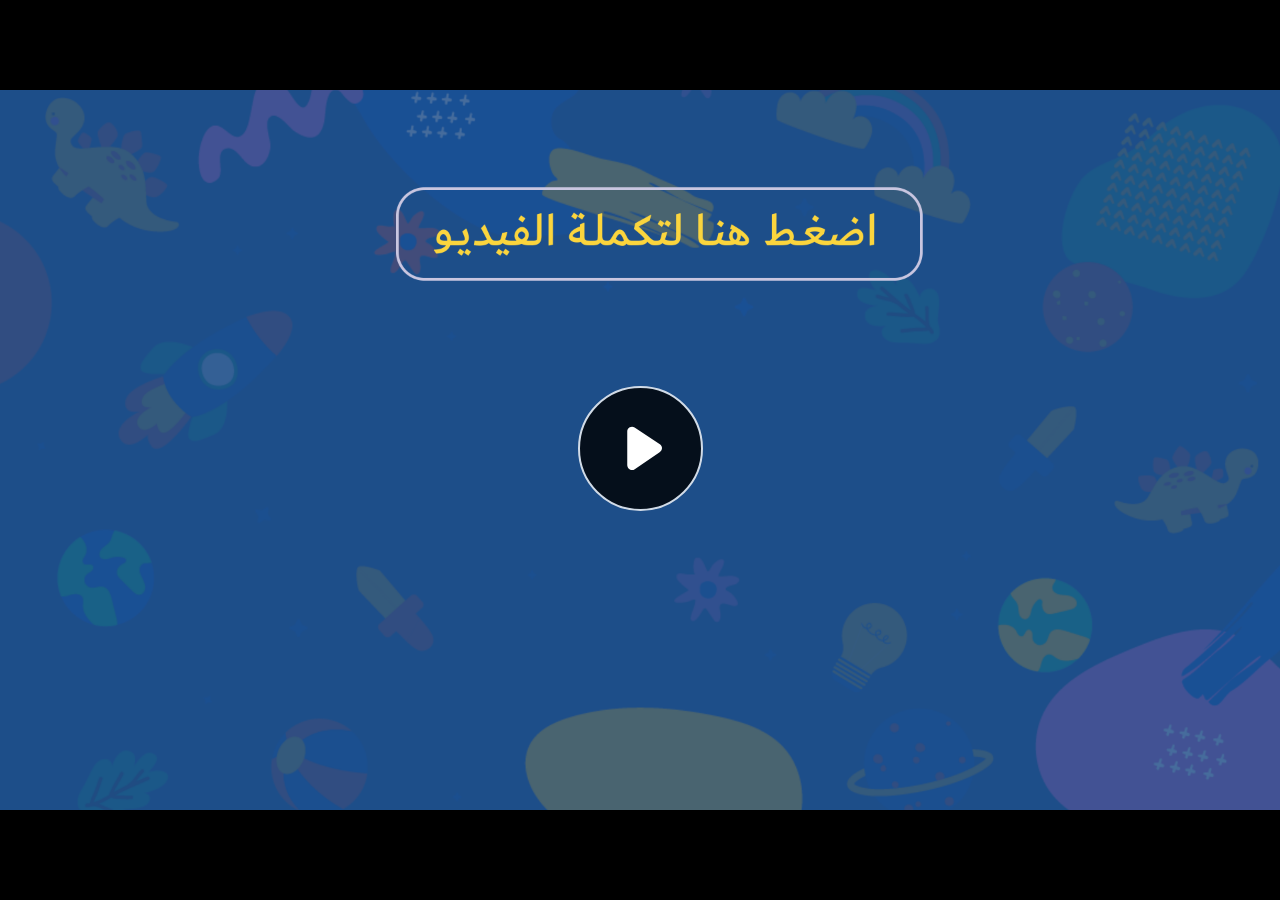
<file: index.html>
﻿<!doctype html>
<html lang="en-US">
<head>
  <meta charset="utf-8">
  <!-- Created using Storyline 360 - http://www.articulate.com  -->
  <!-- version: 3.71.29339.0 -->
  <title>EG.G5.ESCI.SEM2.UC.T1.S1.4</title>
  <meta http-equiv="x-ua-compatible" content="IE=edge"/>
  <meta name="viewport" content="width=device-width,initial-scale=1,user-scalable=no,shrink-to-fit=no,minimal-ui"/>
  <meta name="apple-mobile-web-app-capable" content="yes"/>
  <style>
    html, body { height: 100%; padding: 0; margin: 0 }
    #app { height: 100%; width: 100%; }
  </style>

  <script>
    window.DS = {};
    window.globals = {
      DATA_PATH_BASE: '',
      HAS_FRAME: true,
      HAS_SLIDE: true,

      lmsPresent: false,
      tinCanPresent: false,
      cmi5Present: false,
      aoSupport: false,
      scale: 'noscale',
      captureRc: false,
      browserSize: 'optimal',
      bgColor: '#282828',
      features: 'AccessibleVideo,ConnectionMessages,FullScreenToggle,InsertSvgPicture,LayerPresentAsDialog,MultipleQuizTracking,UpdatedScrollingPanels,UpdatedThemeEditor',
      themeName: 'unified',
      preloaderColor: '#FFFFFF',
      suppressAnalytics: false,
      productChannel: 'stable',
      publishSource: 'storyline',
      aid: 'aid|dd341018-a8d3-41b5-95f5-fb131f3e5e10',
      cid: '9e67191e-f0a6-40f3-97af-119431e3c19a',
      playerVersion: '3.71.29339.0',
      publishTimestamp: '2023-02-23T16:05:40.0040489Z',
      maxIosVideoElements: 10,
      connectionSettings: { message: 'You%20are%20offline.%20Trying%20to%20reconnect...', useDarkTheme: false },

      
      parseParams: function(qs) {
        if (window.globals.parsedParams != null) {
          return window.globals.parsedParams;
        }
        qs = (qs || window.location.search.substr(1)).split('+').join(' ');
        var params = {},
            tokens,
            re = /[?&]?([^=]+)=([^&]*)/g;

        while (tokens = re.exec(qs)) {
          params[decodeURIComponent(tokens[1]).trim()] =
            decodeURIComponent(tokens[2]).trim();
        }
        window.globals.parsedParams = params;
        return params;
      }

    };
  </script>
  <script>
    var isIe11 = ('ActiveXObject' in window || window.MSBlobBuilder != null)
      && window.msCrypto != null && !window.ActiveXObject;
    if (isIe11) {
      window.globals.unsupportedBrowser = true;
      document.write(atob('[base64]'));
    }
  </script>
  
  <script>window.THREE = { };</script>
  
</head>
<body style="background: #282828" class="cs-HTML theme-unified">
  <!-- 360 -->
  <script>!function(e){var i=/iPhone/i,o=/iPod/i,n=/iPad/i,t=/(?=.*\bAndroid\b)(?=.*\bMobile\b)/i,d=/Android/i,s=/(?=.*\bAndroid\b)(?=.*\bSD4930UR\b)/i,b=/(?=.*\bAndroid\b)(?=.*\b(?:KFOT|KFTT|KFJWI|KFJWA|KFSOWI|KFTHWI|KFTHWA|KFAPWI|KFAPWA|KFARWI|KFASWI|KFSAWI|KFSAWA)\b)/i,r=/IEMobile/i,h=/(?=.*\bWindows\b)(?=.*\bARM\b)/i,a=/BlackBerry/i,l=/BB10/i,p=/Opera Mini/i,f=/(CriOS|Chrome)(?=.*\bMobile\b)/i,u=/(?=.*\bFirefox\b)(?=.*\bMobile\b)/i,c=new RegExp("(?:Nexus 7|BNTV250|Kindle Fire|Silk|GT-P1000)","i"),w=function(e,i){return e.test(i)},A=function(e){var A=e||navigator.userAgent,v=A.split("[FBAN");if(void 0!==v[1]&&(A=v[0]),this.apple={phone:w(i,A),ipod:w(o,A),tablet:!w(i,A)&&w(n,A),device:w(i,A)||w(o,A)||w(n,A)},this.amazon={phone:w(s,A),tablet:!w(s,A)&&w(b,A),device:w(s,A)||w(b,A)},this.android={phone:w(s,A)||w(t,A),tablet:!w(s,A)&&!w(t,A)&&(w(b,A)||w(d,A)),device:w(s,A)||w(b,A)||w(t,A)||w(d,A)},this.windows={phone:w(r,A),tablet:w(h,A),device:w(r,A)||w(h,A)},this.other={blackberry:w(a,A),blackberry10:w(l,A),opera:w(p,A),firefox:w(u,A),chrome:w(f,A),device:w(a,A)||w(l,A)||w(p,A)||w(u,A)||w(f,A)},this.seven_inch=w(c,A),this.any=this.apple.device||this.android.device||this.windows.device||this.other.device||this.seven_inch,this.phone=this.apple.phone||this.android.phone||this.windows.phone,this.tablet=this.apple.tablet||this.android.tablet||this.windows.tablet,"undefined"==typeof window)return this},v=function(){var e=new A;return e.Class=A,e};"undefined"!=typeof module&&module.exports&&"undefined"==typeof window?module.exports=A:"undefined"!=typeof module&&module.exports&&"undefined"!=typeof window?module.exports=v():"function"==typeof define&&define.amd?define("isMobile",[],e.isMobile=v()):e.isMobile=v()}(this);
    window.isMobile.apple.tablet = window.isMobile.apple.tablet ||
      (navigator.platform === 'MacIntel' && navigator.maxTouchPoints > 1);
    window.isMobile.apple.device = window.isMobile.apple.device || window.isMobile.apple.tablet;
    window.isMobile.tablet = window.isMobile.tablet || window.isMobile.apple.tablet;
    window.isMobile.any = window.isMobile.any || window.isMobile.apple.tablet;
  </script>

  <div id="focus-sink" tabindex="-1"></div>

  <div id="preso"></div>
  <script>
    (function() {

      var classTypes = [ 'desktop', 'mobile', 'phone', 'tablet' ];

      var addDeviceClasses = function(prefix, testObj) {
        var curr, i;
        for (i = 0; i < classTypes.length; i++) {
          curr = classTypes[i];
          if (testObj[curr]) {
            document.body.classList.add(prefix + curr);
          }
        }
      };

      var params = window.globals.parseParams(),
          isDevicePreview = params.devicepreview === '1',
          isPhoneOverride = params.deviceType === 'phone' || (isDevicePreview && params.phone == '1'),
          isTabletOverride = (params.deviceType === 'tablet' || isDevicePreview) && !isPhoneOverride,
          isMobileOverride = isPhoneOverride || isTabletOverride;

      var deviceView = {
        desktop: !window.isMobile.any && !isMobileOverride,
        mobile: window.isMobile.any || isMobileOverride,
        phone: isPhoneOverride || (window.isMobile.phone && !isTabletOverride),
        tablet: isTabletOverride || window.isMobile.tablet
      };

      window.globals.deviceView = deviceView;
      window.isMobile.desktop = !window.isMobile.any;
      window.isMobile.mobile = window.isMobile.any;

      addDeviceClasses('view-', deviceView);

    })();
  </script>
  
  <script src='story_content/user.js' type=text/javascript></script>
  <div class="slide-loader"></div>

  <script>
    var doc = document, loader = doc.body.querySelector('.slide-loader'); [ 1, 2, 3 ].forEach(function(n) { var d = doc.createElement('div'); d.style.backgroundColor = window.globals.preloaderColor; d.classList.add('mobile-loader-dot'); d.classList.add('dot' + n); loader.appendChild(d); });
  </script>

  <div class="mobile-load-title-overlay" style="display: none">
    <div class="mobile-load-title">EG.G5.ESCI.SEM2.UC.T1.S1.4</div>
  </div>

  <div class="mobile-chrome-warning"></div>

  
<style>
  .warn-connection-dialog {
    display: none;
    background: transparent;
    pointer-events: none;
    position: fixed;
    left: 0;
    top: 0;
    width: 100%;
    height: 100%;
    z-index: 999;
  }

  .warn-connection-content {
    border-radius: 4px;
    background: white;
    border: 1px solid #E7E7E7;
    color: #333333;
    box-shadow: 0 2px 4px rgba(0, 0, 0, 0.25);
    transition: all 150ms ease-out;
    position: absolute;
    white-space: nowrap;
  }

  .view-phone.is-landscape .warn-connection-content {
    left: 23px;
    bottom: 23px;
  }

  .view-tablet.is-landscape .warn-connection-content {
    left: 50%;
    top: 20px;
    transform: translateX(-50%);
  }

  .is-portrait .warn-connection-content {
    transform: translate(-50%, calc(-100% - 15px));
  }

  .warn-connection-content p {
    display: inline-block;
    margin: 0 8px 0 0;
    line-height: 33px;
    font-size: 11px;
  }

  .warn-connection-content svg {
    position: relative;
    vertical-align: middle;
    margin: 0 2px 2px 8px;
  }

  .view-desktop .warn-connection-content {
    left: 1.5em;
    bottom: 1.5em;
  }

  .view-desktop .warn-connection-content p {
    font-size: 1.1em;
  }

  .is-offline .warn-connection-dialog {
    display: block;
  }

  .is-offline .cs-panel * {
    pointer-events: none !important;
  }

  .is-offline .cs-panel {
    pointer-events: all !important;
  }

  .is-offline #nav-controls * {
    pointer-events: none !important;
  }

  .is-offline #nav-controls {
    pointer-events: all !important;
  }
</style>

<div class="warn-connection-dialog">
  <div class="warn-connection-content">
    <svg width="17" height="15" viewBox="0 0 17 15" xmlns="http://www.w3.org/2000/svg">
      <path fill="#8F0000" stroke="white" d="M16.07,12.98 L15.88,12.23 L9.51,1.21 C8.97,0.26,7.6,0.26,7.06,1.21 L0.69,12.23 C0.15,13.16,0.81,14.36,1.91,14.36 H14.65 C15.47,14.36,16.05,13.7,16.07,12.98 Z"/>
      <path fill="white" stroke="white" d="M8.58,5.5 C8.35,5.28,8.5,5.35,8.21,5.32 C8.09,5.35,7.97,5.49,7.96,5.67 C7.97,5.79,7.98,5.92,7.98,6.04 L7.98,6.04 C7.99,6.17,8,6.31,8.01,6.43 L8.01,6.44 C8.03,6.92,8.06,7.41,8.09,7.9 L8.09,7.9 C8.12,8.39,8.14,8.88,8.17,9.37 C8.17,9.39,8.18,9.42,8.2,9.44 C8.23,9.46,8.25,9.47,8.28,9.47 C8.31,9.47,8.34,9.46,8.35,9.44 C8.37,9.43,8.38,9.4,8.39,9.35 L8.39,9.34 C8.39,9.24,8.4,9.15,8.4,9.05 L8.4,9.05 C8.41,8.96,8.41,8.86,8.42,8.75 C8.43,8.44,8.45,8.12,8.47,7.81 L8.47,7.81 C8.49,7.49,8.51,7.18,8.53,6.87 C8.55,6.46,8.56,6.05,8.59,5.64 L8.6,5.62 C8.6,5.57,8.59,5.53,8.58,5.5 L8.21,5.32 Z"/>
      <circle fill="white" stroke="white" cx="8.3" cy="11.35" r="0.3"/>
    </svg>
    <p>You are offline. Trying to reconnect...</p>
  </div>
</div>

<script>
  (function() {
    window.DS.connection = {
      warningShown: false,
      assets: {},
      loadingAssetGroup: false,
      retryDelay: 500
    };

    // @TODO this is POC code and can be cleaned up a bit more if we move forward
    // with the feature



    // The `window.globals.features` variable must be set in `webpack.dev.config` when testing locally - it is not enough
    // to have it in the data - but it must be set there as well.
    var useConnectionMessages = window.AbortController != null &&
      window.location.protocol != 'file:' &&
      window.globals.features.indexOf('ConnectionMessages') != -1;

    window.DS.connection.useConnectionMessages = useConnectionMessages

    var assetCount = 0;
    var checkLoadedId;
    var connectionSettings = window.globals.connectionSettings;

    if (useConnectionMessages && connectionSettings != null) {
      var contentEl = document.querySelector('.warn-connection-content');
      var messageEl = contentEl.querySelector('p')

      if (connectionSettings.useDarkTheme) {
        contentEl.style.borderColor = '#BABBBA';
        contentEl.style.backgroundColor = '#282828';
        contentEl.style.color = '#FFFFFF';
      }

      if (connectionSettings.message != null) {
        messageEl.textContent = window.decodeURIComponent(connectionSettings.message);
      }
    }

    function checkAssetsReady() {
      for (var i in DS.connection.assets) {
        if (!DS.connection.assets[i].success) {
          return false;
        }
      }
      return true;
    }

    function stopAssetGroup() {
      if (!useConnectionMessages) { return; }

      assetCount = 0;

      DS.connection.oldAssetGroup = DS.connection.assets;
      DS.connection.assets = {};
      DS.connection.loadingAssetGroup = false;
      clearInterval(checkLoadedId);
    }

    function startAssetGroup() {
      if (!useConnectionMessages) { return; }
      var ticks = 0;
      clearInterval(checkLoadedId);
      checkLoadedId = setInterval(function() {
        var loaded = 0;
        if (assetCount === 0 && loaded === 0) {
          clearInterval(checkLoadedId);
          return;
        }

        for (var i in DS.connection.assets) {
          if (DS.connection.assets[i].success) {
            loaded++;
          }
        }

        if (assetCount === loaded && checkAssetsReady()) {
          for (var i in DS.connection.assets) {
            if (DS.connection.assets[i].action) {
              DS.connection.assets[i].action();
            }
          }
          hideWarning();
          stopAssetGroup();
        }
      }, 100)
    }

    function requiredAsset(url, action, retry, type) {
      if (!useConnectionMessages) { return; }
      if (DS.connection.assets[url]) { return; }

      DS.connection.assets[url] = {
        success: false, action: action, retry: retry, type: type
      };
      assetCount = Object.keys(DS.connection.assets).length;
      if (!DS.connection.loadingAssetGroup) {
        startAssetGroup();
      }
      DS.connection.loadingAssetGroup = true;
    }

    function assetLoaded(url) {
      if (!useConnectionMessages) { return; }
      if (DS.connection.assets[url]) {
        DS.connection.assets[url].success = true;
      }
    }

    function assetFailed(url) {
      if (!useConnectionMessages) { return; }
      if (!DS.connection.assets[url]) {
        if (/\.js$/.test(url)) {
          setTimeout(function() {
            if (DS.connection.lastSlideLoaded != null) {
              DS.connection.lastSlideLoaded();
            }
          }, DS.connection.retryDelay);
        }
        return;
      }
      if (!DS.connection.warningShown) { showWarning(); }
      if (DS.connection.assets[url].retry) {
        setTimeout(function() {
          if (!DS.connection.assets[url].success) {
            DS.connection.assets[url].retry()
          }
        }, DS.connection.retryDelay);
      }
    }

    function hideWarning() {
      document.body.classList.remove('is-offline');
      DS.connection.warningShown = false;
    }
    DS.connection.hideWarning = hideWarning

    function showWarning(btn) {
      document.body.classList.add('is-offline')
      DS.connection.warningShown = true;
      updateWarningPosition();
    }

    function updateWarningPosition() {
      if (!DS.connection.warningShown) {
        return;
      }

      var isPortrait = document.body.classList.contains('is-portrait');
      var warningEl = document.querySelector('.warn-connection-content');

      if (isPortrait) {
        var slide = document.querySelector('.primary-slide');
        var slideRect = slide.getBoundingClientRect();

        warningEl.style.top = `${slideRect.top}px`
        warningEl.style.left = `${slideRect.left + slideRect.width / 2}px`
      } else {
        warningEl.style.top = null;
        warningEl.style.left = null;
      }

      window.requestAnimationFrame(updateWarningPosition);
    }

    // these will all be noops if the feature flag isn't set in
    // the data and `window.globals.features`
    DS.connection.requiredAsset = requiredAsset;
    DS.connection.assetLoaded = assetLoaded;
    DS.connection.assetFailed = assetFailed;
    DS.connection.stopAssetGroup = stopAssetGroup;
    DS.connection.startAssetGroup = startAssetGroup;
  })();
</script>


  <script>
    
    if (window.autoSpider && window.vInterfaceObject) {
      document.querySelector('.mobile-load-title-overlay').style.display = 'none';
    }
  </script>

  

  <link rel="stylesheet" href="html5/data/css/output.min.css" data-noprefix/>
</body>
<script src="html5/lib/scripts/bootstrapper.min.js"></script>
</html>
</file>
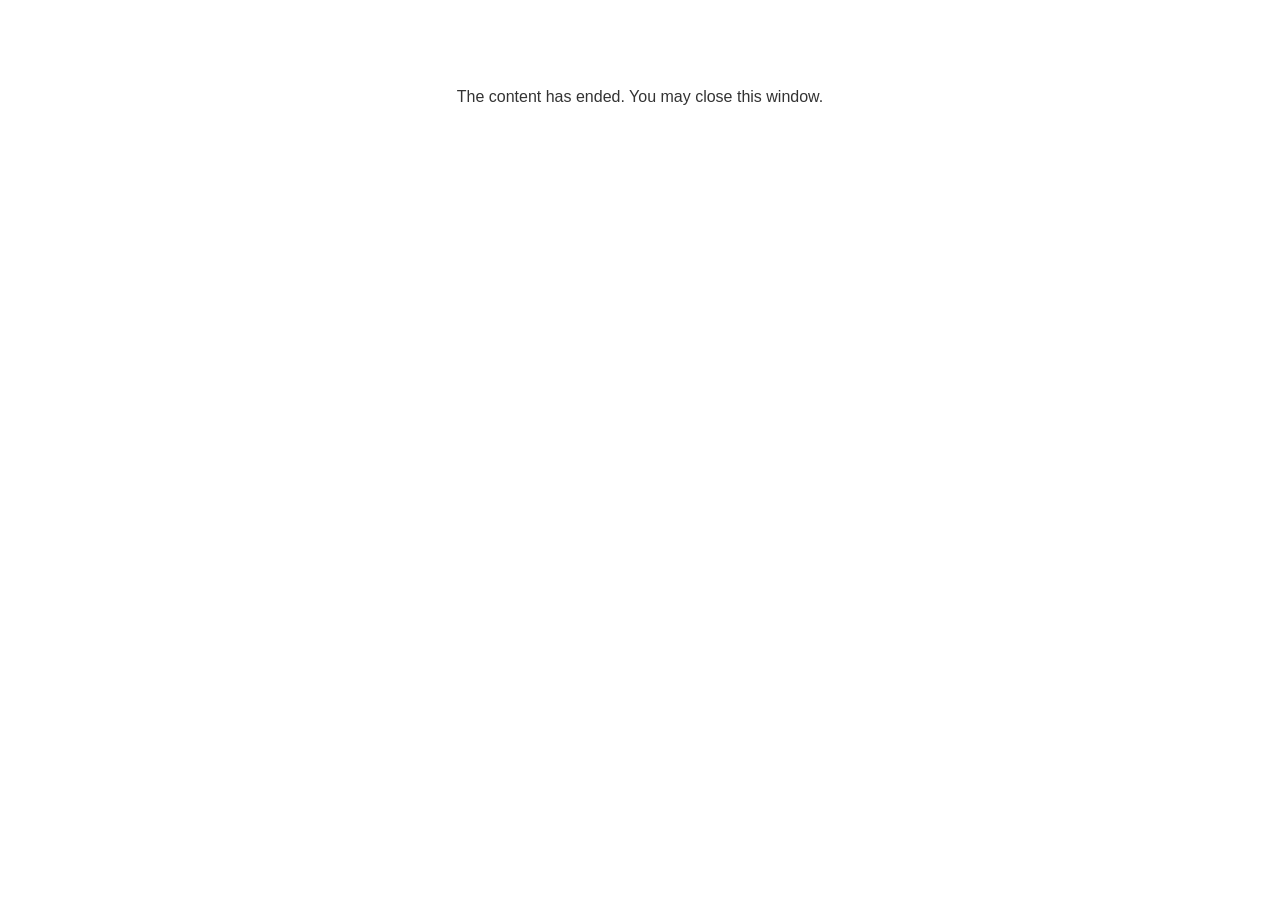
<file: lms/goodbye.html>
<!doctype html>
<html>
<body style="background-color: #ffffff;">

<p role="alert" style="color: #333333;font-family: Lato, articulate, tahoma, arial;font-size: medium;text-align: center;">
<br><br><br><br>
The content has ended. You may close this window.
</p>

</body>
</html>
</file>
<file: html5/data/css/output.min.css>
@font-face {
  font-family: 'LatoBold Charset1_ Bold1F575CE4';
  src: url('[data-uri]');
  font-style: normal;
  font-weight: normal;
}
@font-face {
  font-family: 'Lato Charset1_ 6nM6XfWvCAEB5BCD';
  src: url('[data-uri]');
  font-style: normal;
  font-weight: normal;
}
@font-face {
  font-family: 'Dubai Charset1_ 5yWuYVY098C8972';
  src: url('[data-uri]');
  font-style: normal;
  font-weight: normal;
}
@font-face {
  font-family: 'Dubai Medium Charset1_ EADF08F1';
  src: url('[data-uri]');
  font-style: normal;
  font-weight: normal;
}
@font-face {
  font-family: 'DubaiBold Charset1_Bold765F8DDF';
  src: url('[data-uri]');
  font-style: normal;
  font-weight: normal;
}
@font-face {
  font-family: 'Dubai Charset0_v8wz5Y8k741D6E07';
  src: url('[data-uri]');
  font-style: normal;
  font-weight: normal;
}
@font-face {
  font-family: 'Dubai Medium Charset0_v389EBE1D';
  src: url('[data-uri]');
  font-style: normal;
  font-weight: normal;
}
@font-face {
  font-family: 'DubaiBold Charset0_BoldD2773439';
  src: url('[data-uri]');
  font-style: normal;
  font-weight: normal;
}
.cs-HTML {
  background: rgba(40, 40, 40, 1);
}
.cs-npnxnanbnsnfns00000000001 .cs-infopanel  {
  box-shadow: 0 1px 0 rgba(0, 0, 0, 0);
  background: rgba(255, 255, 255, 1);
}
.cs-npnxnanbnsnfns00000000001 .cs-infopanel .cs-link {
  color: rgba(186, 187, 186, 1);
}
.cs-npnxnanbnsnfns00000000001 .cs-infopanel .cs-link:hover {
  color: rgba(255, 255, 255, 1);
}
.cs-npnxnanbnsnfns00000000001 .cs-infopanel .cs-name {
  color: rgba(68, 68, 68, 1);
}
.cs-npnxnanbnsnfns00000000001 .cs-infopanel .cs-title {
  color: rgba(153, 153, 153, 1);
}
.cs-npnxnanbnsnfns00000000001 .cs-infopanelpopup  {
  box-shadow: 0 1px 0 rgba(0, 0, 0, 0);
  background: rgba(0, 0, 0, 0);
}
.cs-npnxnanbnsnfns00000000001 .cs-infopanelpopup .cs-link {
  color: rgba(255, 0, 0, 1);
}
.cs-npnxnanbnsnfns00000000001 .cs-infopanelpopup .cs-link:hover {
  color: rgba(255, 255, 255, 1);
}
.cs-npnxnanbnsnfns00000000001 .cs-infopanelpopup .cs-name {
  color: rgba(255, 255, 255, 1);
}
.cs-npnxnanbnsnfns00000000001 .cs-infopanelpopup .cs-bio {
  color: rgba(186, 187, 186, 1);
}
.cs-npnxnanbnsnfns00000000001 .cs-timer  {
  color: rgba(186, 187, 186, 1);
}
.cs-npnxnanbnsnfns00000000001 .cs-duration stop:first-child {
  stop-color: rgba(60, 60, 60, 1);
}
.cs-npnxnanbnsnfns00000000001 .cs-duration stop:last-child {
  stop-color: rgba(60, 60, 60, 1);
}
.cs-npnxnanbnsnfns00000000001 .cs-elapsed stop:first-child {
  stop-color: rgba(254, 227, 71, 1);
}
.cs-npnxnanbnsnfns00000000001 .cs-elapsed stop:last-child {
  stop-color: rgba(254, 227, 71, 1);
}
.cs-npnxnanbnsnfns00000000001 .cs-timer .cs-pie .cs-innerstroke {
  stroke: rgba(199, 199, 199, 1);
}
.cs-npnxnanbnsnfns00000000001 .cs-timer .cs-pie .cs-innerborder {
  stroke: rgba(255, 255, 255, 1);
}
.cs-npnxnanbnsnfns00000000001 .cs-window  {
  box-shadow: 0 8px 5px rgba(0, 0, 0, 0.2);
  border-color: rgba(49, 99, 0, 0);
  background: rgba(33, 33, 33, 1);
  color: rgba(248, 248, 248, 1);
}
.cs-npnxnanbnsnfns00000000001 .cs-window .cs-diva {
  border-color: rgba(78, 78, 78, 1);
}
.cs-npnxnanbnsnfns00000000001 .cs-window .cs-divb {
  border-color: rgba(78, 78, 78, 0);
}
.cs-npnxnanbnsnfns00000000001 .cs-editor .cs-editor-slide {
  color: rgba(226, 226, 226, 1);
}
.cs-npnxnanbnsnfns00000000001 .cs-editor .cs-editor-html {
  color: rgba(186, 187, 186, 1);
}
.cs-npnxnanbnsnfns00000000001 .cs-editor .cs-editor-button {
  text-shadow: 0 1px 0 rgba(0, 0, 0, 0);
  color: rgba(255, 255, 255, 1);
  border-color: rgba(211, 211, 211, 1);
  background: rgba(34, 34, 34, 1);
}
.cs-npnxnanbnsnfns00000000001 .cs-editor .cs-editor-button:hover {
  background: rgba(68, 68, 68, 1);
}
.cs-npnxnanbnsnfns00000000001 .cs-editor .cs-editor-button:active {
  background: rgba(68, 68, 68, 1);
}
.cs-npnxnanbnsnfns00000000001 .cs-listitem  {
  color: rgba(186, 187, 186, 1);
  border-color: none;
  border: 1px solid transparent;
}
.cs-npnxnanbnsnfns00000000001 .cs-listitem:hover {
  background: rgba(255, 255, 255, 0.06);
  border-color: rgba(108, 108, 108, 1) !important;
  border-width: 1px;
  border-radius: 2px;
  border-style: solid;
  box-sizing: border-box;
}
.cs-npnxnanbnsnfns00000000001 .cs-listitem.hover {
  background: rgba(255, 255, 255, 0.06);
  border-color: rgba(108, 108, 108, 1) !important;
  border-width: 1px;
  border-radius: 2px;
  border-style: solid;
  box-sizing: border-box;
}
.cs-npnxnanbnsnfns00000000001 .cs-glossary  {
  color: rgba(186, 187, 186, 1);
}
.cs-npnxnanbnsnfns00000000001 .cs-glossary .cs-scrolling-panel {
  background: rgba(0, 0, 0, 0);
}
.cs-npnxnanbnsnfns00000000001 .cs-glossary .cs-term.cs-selected .cs-choice-list-trigger {
  color: rgba(255, 255, 255, 1);
  background: rgba(255, 255, 255, 1);
}
.cs-npnxnanbnsnfns00000000001 .cs-glossary .cs-term.cs-selected .cs-choice-list-trigger:focus {
  color: rgba(255, 255, 255, 1);
  background: rgba(255, 255, 255, 1);
}
.cs-npnxnanbnsnfns00000000001 .cs-glossary .cs-term:hover .cs-choice-list-trigger {
  background: rgba(186, 187, 186, 1);
}
.cs-npnxnanbnsnfns00000000001 .cs-glossary .cs-term.hover .cs-choice-list-trigger {
  background: rgba(186, 187, 186, 1);
}
.cs-npnxnanbnsnfns00000000001 .cs-glossary .cs-term .cs-choice-list-trigger:focus {
  background: rgba(186, 187, 186, 1);
}
.cs-npnxnanbnsnfns00000000001 .cs-glossary .cs-diva {
  border-color: rgba(0, 0, 0, 0);
}
.cs-npnxnanbnsnfns00000000001 .cs-glossary .cs-divb {
  border-color: rgba(0, 0, 0, 0);
}
.cs-npnxnanbnsnfns00000000001 .cs-glossary .cs-divc {
  border-color: rgba(0, 0, 0, 0);
}
.cs-npnxnanbnsnfns00000000001 .cs-glossary .cs-heading {
  color: rgba(248, 248, 248, 1);
  font-weight: 700;
}
.note-content p span {
  color: rgba(186, 187, 186, 1);
  line-height: 1.4em;
  font-size: 103.769%;
}
.cs-npnxnanbnsnfns00000000001 .cs-resource .cs-separator {
  border-color: rgba(0, 0, 0, 0);
}
.cs-npnxnanbnsnfns00000000001 .cs-outline  {
  color: rgba(45, 45, 45, 1);
}
.cs-npnxnanbnsnfns00000000001 .cs-outline .cs-diva {
  border-color: rgba(0, 0, 0, 0);
}
.cs-npnxnanbnsnfns00000000001 .cs-outline .cs-divb {
  border-color: rgba(0, 0, 0, 0);
}
.cs-npnxnanbnsnfns00000000001 .cs-outline .cs-divc {
  border-color: rgba(0, 0, 0, 0);
}
.cs-npnxnanbnsnfns00000000001 .cs-outline .cs-search-filter:hover {
  color: rgba(0, 0, 0, 0);
}
.cs-npnxnanbnsnfns00000000001 .cs-outline .cs-search-filter.hover {
  color: rgba(0, 0, 0, 0);
}
.cs-npnxnanbnsnfns00000000001 .cs-transcript  {
  color: rgba(255, 255, 255, 1);
}
.cs-npnxnanbnsnfns00000000001 .cs-transcript .cs-div {
  border-color: rgba(0, 0, 0, 0);
}
.cs-npnxnanbnsnfns00000000001 .cs-tabs:not(.topmenu-item) {
  color: rgba(248, 248, 248, 1);
}
.cs-npnxnanbnsnfns00000000001 .cs-tabs .cs-inner-button:not(.topmenu-item) {
  text-shadow: 0 1px 0 rgba(0, 0, 0, 0);
}
.cs-npnxnanbnsnfns00000000001 .cs-tabs:hover:not(.topmenu-item) {
  color: rgba(248, 248, 248, 1);
}
.cs-npnxnanbnsnfns00000000001 .cs-tabs.cs-selected {
  background: rgba(0, 0, 0, 0);
  color: rgba(248, 248, 248, 1);
}
.cs-npnxnanbnsnfns00000000001 .cs-seekcontrol  {
  background: rgba(0, 0, 0, 0);
  border-color: rgba(0, 0, 0, 0);
}
.cs-npnxnanbnsnfns00000000001 .cs-seekcontrol .cs-button:hover .cs-icon {
  fill: rgba(255, 255, 255, 1);
}
.cs-npnxnanbnsnfns00000000001 .cs-seekcontrol .cs-button.hover .cs-icon {
  fill: rgba(255, 255, 255, 1);
}
.cs-npnxnanbnsnfns00000000001 .cs-seekcontrol .cs-button .cs-icon-shadow {
  fill: rgba(0, 0, 0, 0);
}
.cs-npnxnanbnsnfns00000000001 .cs-seekcontrol .cs-button .cs-icon {
  fill: rgba(180, 180, 180, 1);
}
.cs-npnxnanbnsnfns00000000001 .cs-seekcontrol .cs-seek .cs-fill {
  background: rgba(255, 255, 255, 0.6);
}
.cs-npnxnanbnsnfns00000000001 .cs-seekcontrol .cs-seek {
  background: rgba(108, 108, 108, 1);
  border-color: rgba(0, 0, 0, 0);
}
.cs-npnxnanbnsnfns00000000001 .cs-searchinput .cs-input {
  color: rgba(186, 187, 186, 1);
  border-color: rgba(0, 0, 0, 0);
  background: rgba(255, 255, 255, 0.06);
}
.cs-npnxnanbnsnfns00000000001 .cs-searchinput .cs-input:focus {
  color: rgba(248, 248, 248, 1);
  background: rgba(41, 41, 41, 1);
}
.cs-npnxnanbnsnfns00000000001 .cs-searchinput .cs-input:hover {
  box-shadow: inset 0 0 1px 0 rgba(69, 126, 19, 0);
}
.cs-npnxnanbnsnfns00000000001 .cs-searchinput .cs-input.hover {
  box-shadow: inset 0 0 1px 0 rgba(69, 126, 19, 0);
}
.cs-npnxnanbnsnfns00000000001 .cs-searchinput .cs-button .cs-icon {
  fill: rgba(186, 187, 186, 1);
}
.cs-npnxnanbnsnfns00000000001 .cs-searchinput .cs-button:hover {
  fill: rgba(63, 133, 0, 1);
}
.cs-npnxnanbnsnfns00000000001 .cs-searchinput .cs-button.hover {
  fill: rgba(63, 133, 0, 1);
}
.cs-npnxnanbnsnfns00000000001 .cs-menu  {
  box-shadow: 0 1px 0 rgba(0, 0, 0, 0);
  background: rgba(33, 33, 33, 1);
}
.cs-npnxnanbnsnfns00000000001 .cs-topmenu-item.active .cs-tab {
  background: rgba(33, 33, 33, 1);
}
.cs-npnxnanbnsnfns00000000001 .cs-logo  {
  box-shadow: 0 1px 0 rgba(37, 75, 0, 1);
  background: rgba(255, 255, 255, 0);
}
.cs-npnxnanbnsnfns00000000001 .cs-checkbox  {
  color: rgba(255, 255, 255, 1);
}
.cs-npnxnanbnsnfns00000000001 .cs-checkbox:hover {
  border-color: rgba(175, 221, 130, 1);
}
.cs-npnxnanbnsnfns00000000001 .cs-checkbox.hover {
  border-color: rgba(175, 221, 130, 1);
}
.cs-npnxnanbnsnfns00000000001 .cs-checkbox .cs-box {
  color: rgba(255, 255, 255, 1);
  border-color: rgba(42, 83, 0, 1);
}
.cs-npnxnanbnsnfns00000000001 .cs-checkbox .cs-box:checked::after {
  color: rgba(43, 196, 0, 1);
}
.cs-npnxnanbnsnfns00000000001 .cs-button  {
  text-shadow: 0 1px 0 rgba(0, 0, 0, 0);
  color: rgba(186, 187, 186, 1);
  border-color: rgba(0, 0, 0, 0);
  background: rgba(0, 0, 0, 0);
  box-shadow: 0 1px 0 rgba(0, 0, 0, 0);
}
.cs-npnxnanbnsnfns00000000001 .cs-button .cs-icon {
  fill: rgba(186, 187, 186, 1);
}
.cs-npnxnanbnsnfns00000000001 .cs-button .cs-icon-shadow {
  fill: rgba(0, 0, 0, 0);
}
.cs-npnxnanbnsnfns00000000001 .cs-button:hover {
  background: rgba(248, 248, 248, 1);
}
.cs-npnxnanbnsnfns00000000001 .cs-button.hover {
  background: rgba(248, 248, 248, 1);
}
.cs-npnxnanbnsnfns00000000001 .cs-button:active {
  background: rgba(0, 0, 0, 0);
}
.cs-npnxnanbnsnfns00000000001 .cs-button.cs-disabled:hover {
  background: rgba(0, 0, 0, 0);
}
.cs-npnxnanbnsnfns00000000001 .cs-button.cs-disabled.hover {
  background: rgba(0, 0, 0, 0);
}
.cs-npnxnanbnsnfns00000000001 .cs-button.cs-disabled:active {
  background: rgba(0, 0, 0, 0);
}
.cs-npnxnanbnsnfns00000000001 .cs-button.cs-volume:hover {
  background: rgba(0, 0, 0, 0);
}
.cs-npnxnanbnsnfns00000000001 .cs-button.cs-volume.hover {
  background: rgba(0, 0, 0, 0);
}
.cs-npnxnanbnsnfns00000000001 .cs-button.cs-volume:active {
  background: rgba(0, 0, 0, 0);
}
.cs-npnxnanbnsnfns00000000001.cs-base  {
  color: rgba(186, 187, 186, 1);
  border-color: rgba(40, 40, 40, 1);
  background: rgba(40, 40, 40, 1);
}
.cs-npnxnanbnsnfns00000000001.cs-base .cs-separator .cs-diva {
  background: rgba(69, 69, 69, 1);
}
.cs-npnxnanbnsnfns00000000001.cs-base .cs-separator .cs-divb {
  background: rgba(0, 0, 0, 0);
}
.cs-npnxnanbnsnfns00000000001.cs-base .cs-topmenu-item.active .cs-tab {
  border-color: rgba(69, 69, 69, 1);
}
.cs-npnxnanbnsnfns00000000001.cs-base .cs-topmenu-item.active .cs-panel {
  border-color: rgba(69, 69, 69, 1);
}
.cs-npnxnanbnsnfns00000000001.cs-base .cs-left {
  background: rgba(33, 33, 33, 1);
}
.cs-npnxnanbnsnfns00000000001.cs-base .cs-area-primary .cs-slide-container {
  background: rgba(40, 40, 40, 1);
}
.cs-npnxnanbnsnfns00000000001.cs-base.cs-custom-theme .cs-brandhighlight-bg {
  background: rgba(79, 189, 244, 1) !important;
}
.cs-npnxnanbnsnfns00000000001.cs-base.cs-custom-theme .cs-brandhighlight-secondary-bg {
  background: rgba(255, 255, 255, 1) !important;
}
.cs-npnxnanbnsnfns00000000001.cs-base.cs-custom-theme .cs-brandhighlight-border {
  border-color: rgba(79, 189, 244, 1) !important;
}
.cs-npnxnanbnsnfns00000000001.cs-base.cs-custom-theme .cs-brandhighlight-text {
  color: rgba(79, 189, 244, 1) !important;
}
.cs-npnxnanbnsnfns00000000001.cs-base.cs-custom-theme .cs-brandhighlight-fill {
  fill: rgba(79, 189, 244, 1) !important;
}
.cs-npnxnanbnsnfns00000000001.cs-base.cs-custom-theme .cs-listitem.cs-selected {
  background-color: rgba(255, 255, 255, 0.06) !important;
}
.cs-npnxnanbnsnfns00000000001 .cs-volume::-moz-range-thumb {
  border-color: rgba(43, 85, 0, 1);
  box-shadow: inset 0 0 1px 0 rgba(43, 85, 0, 1);
  background: rgba(255, 255, 255, 1);
}
.cs-npnxnanbnsnfns00000000001 .cs-volume::-ms-thumb {
  border-color: rgba(43, 85, 0, 1);
  box-shadow: inset 0 0 1px 0 rgba(43, 85, 0, 1);
  background: rgba(255, 255, 255, 1);
}
.cs-npnxnanbnsnfns00000000001 .cs-volume::-webkit-slider-thumb {
  border-color: rgba(43, 85, 0, 1);
  box-shadow: inset 0 0 1px 0 rgba(43, 85, 0, 1);
  background: rgba(255, 255, 255, 1);
}
.cs-npnxnanbnsnfns00000000001 .cs-volume::-moz-range-track {
  border-color: rgba(66, 140, 1, 1);
  background: rgba(108, 108, 108, 1);
}
.cs-npnxnanbnsnfns00000000001 .cs-volume::-ms-track {
  border-color: rgba(66, 140, 1, 1);
  background: rgba(108, 108, 108, 1);
}
.cs-npnxnanbnsnfns00000000001 .cs-volume::-webkit-slider-runnable-track {
  border-color: rgba(66, 140, 1, 1);
  background: rgba(108, 108, 108, 1);
}
body.show-focus .tab-focus-box {
  box-shadow: 0 0 0 1px rgba(255, 255, 0, 1), 0 0 0 3px rgba(0, 32, 96, 1), 0 0 5px 5px rgba(255, 255, 0, 1);
  border-color: transparent;
  outline: 2px transparent solid;
}
.skipnav {
  box-shadow: 0 0 0 1px rgba(255, 255, 0, 1), 0 0 0 3px rgba(0, 32, 96, 1), 0 0 5px 5px rgba(255, 255, 0, 1);
  border-color: transparent;
  outline: 2px transparent solid;
}
.cs-npnxnanbnsnfns00000000001 .cs-listitem:hover {
  color: none;
}
.cs-npnxnanbnsnfns00000000001 .cs-listitem.hover {
  color: none;
}
.cs-npnxnanbnsnfns00000000001 .cs-listitem.cs-viewed {
  color: #BABBBA;
}
.cs-npnxnanbnsnfns00000000001 .cs-listitem {
  color: #BABBBA;
}
.cs-npnxnanbnsnfns00000000001 .cs-listitem:hover .cs-icon-carrot * {
  fill: none;
}
.cs-npnxnanbnsnfns00000000001 .cs-listitem.hover .cs-icon-carrot * {
  fill: none;
}
.cs-npnxnanbnsnfns00000000001 .cs-listitem .cs-icon-carrot {
  color: none;
  top: calc(3px);
}
.cs-npnxnanbnsnfns00000000001 .cs-listitem .cs-icon-carrot .cs-shadow {
  color: #F8F8F8;
}
.cs-npnxnanbnsnfns00000000001 .item-collapsible .is-scene {
  color: #F8F8F8 !important;
  font-weight: 700;
}
.cs-npnxnanbnsnfns00000000001 .is-scene .cs-icon-carrot * {
  color: #F8F8F8 !important;
  font-weight: 700;
}
.cs-npnxnanbnsnfns00000000001 .is-scene:not(.outline-links-collapse) > a {
  color: #F8F8F8;
}
.cs-npnxnanbnsnfns00000000001 .is-scene:not(.outline-links-collapse) .cs-icon-carrot * {
  fill: none !important;
  color: #F8F8F8 !important;
}
.cs-npnxnanbnsnfns00000000001 .tabs, .cs-npnxnanbnsnfns00000000001 .cs-logo {
  border-bottom: 1px solid rgba(108, 108, 108, 1);
}
.cs-npnxnanbnsnfns00000000001 .area-secondary-wrapper:after {
  background-image: url('[data-uri]');
  background-size: 100%;
}
.cs-npnxnanbnsnfns00000000001 .panel-footer {
  background: #212121;
}
.cs-npnxnanbnsnfns00000000001 #outline-search {
  background: rgba(255, 255, 255, 0.06);
  border-color: rgba(108, 108, 108, 1);
  border-width: 1px;
  border-style: solid;
}
.cs-npnxnanbnsnfns00000000001 .topmenu-panel #outline-search {
  background: #545454;
}
.cs-npnxnanbnsnfns00000000001 .search-icon circle, .cs-npnxnanbnsnfns00000000001 .search-icon path {
  stroke: #BABBBA;
}
.cs-npnxnanbnsnfns00000000001 #outline-search input[type   =search] {
  color: #F8F8F8;
}
.cs-npnxnanbnsnfns00000000001 #outline-search ::-webkit-input-placeholder {
  color: #BABBBA !important;
}
.cs-npnxnanbnsnfns00000000001 #outline-search :-ms-input-placeholder {
  color: #BABBBA !important;
}
.cs-npnxnanbnsnfns00000000001 #outline-search ::-moz-placeholder {
  color: #BABBBA !important;
  opacity: 1;
}
.cs-npnxnanbnsnfns00000000001 .cs-topmenu-item.active, body:not(.is-touchable-tablet) .cs-npnxnanbnsnfns00000000001 .cs-topmenu-item:hover {
  color: #F8F8F8;
}
.cs-npnxnanbnsnfns00000000001 .cs-topmenu-item.button-tapped {
  color: #F8F8F8;
}
.cs-npnxnanbnsnfns00000000001 .cs-topmenu-item.active .cs-tab, .cs-npnxnanbnsnfns00000000001 .cs-topmenu-item .cs-tab {
  background: transparent !important;
  border: none !important;
}
.cs-npnxnanbnsnfns00000000001 .top-tabs-drop-icon div {
  background: #BABBBA;
}
.cs-npnxnanbnsnfns00000000001 .cs-panel.topmenu-panel .panel-content, .cs-npnxnanbnsnfns00000000001 .top-tabs-drop {
  background: #212121;
}
.cs-npnxnanbnsnfns00000000001 .cs-topmenu-item.active .cs-panel {
  background: #212121;
}
.cs-npnxnanbnsnfns00000000001 .cs-menu.topmenu-panel, .cs-npnxnanbnsnfns00000000001 .top-tabs-drop {
  border: 1px solid rgba(69, 69, 69, 1) !important;
  border-radius: 3px;
}
.cs-npnxnanbnsnfns00000000001 .resources .resources-list a:hover {
  background: rgba(255, 255, 255, 0.06);
}
body:not(.is-touchable-tablet) .cs-npnxnanbnsnfns00000000001 .resources .resources-list a:hover {
  background: rgba(255, 255, 255, 0.06);
}
.cs-npnxnanbnsnfns00000000001 .resources .resources-list a.hover {
  background: rgba(255, 255, 255, 0.06);
}
body:not(.is-touchable-tablet) .cs-npnxnanbnsnfns00000000001 .resources .resources-list a.hover {
  background: rgba(255, 255, 255, 0.06);
}
.cs-npnxnanbnsnfns00000000001 .resources .resources-list a.button-tapped {
  background: rgba(255, 255, 255, 0.06);
}
.cs-npnxnanbnsnfns00000000001 .cs-icon path, .cs-npnxnanbnsnfns00000000001 .cs-icon rect, .cs-npnxnanbnsnfns00000000001 .cs-icon polygon, .cs-npnxnanbnsnfns00000000001 .menu-icon-wrapper.menu-icon-wrapper-hover path {
  fill: #BABBBA;
}
.cs-npnxnanbnsnfns00000000001 .cs-icon .icon-stroke-only {
  fill: none !important;
  stroke: #BABBBA !important;
}
body:not(.is-touchable-tablet) .cs-npnxnanbnsnfns00000000001 .cs-button:hover .cs-icon path, body:not(.is-touchable-tablet) .cs-npnxnanbnsnfns00000000001 .cs-button:hover .cs-icon rect, body:not(.is-touchable-tablet) .cs-npnxnanbnsnfns00000000001 .cs-button:hover .cs-icon polygon {
  fill: #F8F8F8;
}
body:not(.is-touchable-tablet) .cs-npnxnanbnsnfns00000000001 .cs-tabs:hover .search-icon circle, body:not(.is-touchable-tablet) .cs-npnxnanbnsnfns00000000001 .cs-tabs:hover .search-icon path {
  stroke: #F8F8F8;
}
.cs-npnxnanbnsnfns00000000001 .cs-button.button-tapped .cs-icon path, .cs-npnxnanbnsnfns00000000001 .cs-button.button-tapped .cs-icon rect, .cs-npnxnanbnsnfns00000000001 .cs-button.button-tapped .cs-icon polygon {
  fill: #F8F8F8;
}
body:not(.is-touchable-tablet) .cs-npnxnanbnsnfns00000000001 .cs-button:hover .cs-icon .icon-stroke-only {
  fill: none !important;
  stroke: #F8F8F8 !important;
}
.cs-npnxnanbnsnfns00000000001 .cs-button:button-tapped .cs-icon .icon-stroke-only {
  fill: none !important;
  stroke: #F8F8F8 !important;
}
.cs-npnxnanbnsnfns00000000001 .menu-icon-wrapper.menu-icon-wrapper-hover svg path {
  fill: #F8F8F8;
}
.floating-sidebar:not(.sidebar-closed) .cs-npnxnanbnsnfns00000000001 #hamburger .menu-icon-wrapper svg path {
  fill: #BABBBA;
}
.floating-sidebar:not(.sidebar-closed) .cs-npnxnanbnsnfns00000000001 #hamburger .menu-icon-wrapper.menu-icon-wrapper-hover svg path {
  fill: #F8F8F8;
}
.cs-npnxnanbnsnfns00000000001 .volume .btn:before {
  background-image: url('[data-uri]');
}
.cs-npnxnanbnsnfns00000000001 .volume-track {
  background: #6C6C6C;
}
.cs-npnxnanbnsnfns00000000001 .volume-icon circle {
  stroke: #BABBBA;
}
.cs-npnxnanbnsnfns00000000001 .cs-settings > .settings-panel {
  background: #212121;
  border: 1px solid rgba(69, 69, 69, 1) !important;
  border-radius: 3px;
}
.cs-npnxnanbnsnfns00000000001 .cs-settings > .panel-down-arrow {
  fill: #212121;
}
.cs-npnxnanbnsnfns00000000001 .switch-toggle .border {
  stroke: #7C7C7C;
}
.cs-npnxnanbnsnfns00000000001 .switch-toggle .thumb-off .thumb {
  fill: #A2A2A2;
}
.cs-npnxnanbnsnfns00000000001 .switch-toggle .thumb-on .track {
  fill: rgba(79, 189, 244, 1);
}
.cs-npnxnanbnsnfns00000000001 .switch-toggle .thumb-off .track {
  fill: rgba(255, 255, 255, 0.1);
}
.cs-npnxnanbnsnfns00000000001 .switch-label {
  color: #BABBBA;
}
.cs-npnxnanbnsnfns00000000001 .cs-panel .scrollarea-btn:after {
  background: rgba(179, 180, 179, 0.75);
}
.scrollarea-scrollbar:hover .scrollarea-btn:after, .scrollarea-scrollbar.highlight-scrollbar .scrollarea-btn:after {
  background: rgba(179, 180, 179, 0.75);
}
.floating-sidebar .sidebar-overlay {
  background: rgba(0, 0, 0, 0.85);
}
.cs-npnxnanbnsnfns00000000001 .overlay-message {
  background: rgba(0, 0, 0, 0.85);
}
.cs-npnxnanbnsnfns00000000001 .top-ui-bg, .cs-npnxnanbnsnfns00000000001 .bottom-ui-bg, .cs-npnxnanbnsnfns00000000001 .right-ui-bg, .cs-npnxnanbnsnfns00000000001 .left-ui-bg {
  background: rgba(40, 40, 40, 0.8);
}
.cs-npnxnanbnsnfns00000000001 .circle-progress-bg {
  fill: #282828;
}
.cs-npnxnanbnsnfns00000000001 .circle-progress-well {
  fill: #6C6C6C;
}
.cs-npnxnanbnsnfns00000000001 .circle-progress-pie {
  stroke: #6C6C6C;
}
.cs-npnxnanbnsnfns00000000001 .lightbox .option-pane {
  background: rgba(40, 40, 40, 0.8);
}
.cs-npnxnanbnsnfns00000000001 .lightbox .option-pane:before {
  background: #282828;
}
.cs-npnxnanbnsnfns00000000001 .message-window {
  background: #212121;
  border: 1px solid rgba(255, 255, 255, 1) !important;
  border-radius: 3px;
}
.cs-npnxnanbnsnfns00000000001 .message-window-header p, .cs-npnxnanbnsnfns00000000001 .message-window-text {
  color: #F8F8F8;
}
.cs-npnxnanbnsnfns00000000001 .message-window-header p {
  border-bottom: 1px solid rgba(255, 255, 255, 1);
}
.cs-npnxnanbnsnfns00000000001 .message-window button.slide-object-button {
  border: 1px solid rgba(255, 255, 255, 1) !important;
}
.cs-npnxnanbnsnfns00000000001 .message-window button.slide-object-button:hover {
  background: rgba(255, 255, 255, 0.06) !important;
}
.message-window .slide-object-button tspan, .message-window .slide-object-button-text tspan {
  fill: #F8F8F8 !important;
}
body:not(.is-touchable-tablet) .cs-npnxnanbnsnfns00000000001 .cs-button:hover .text {
  color: #F8F8F8;
}
.cs-npnxnanbnsnfns00000000001 .cs-button.button-tapped .text {
  color: #F8F8F8;
}
.cs-npnxnanbnsnfns00000000001.cs-base {
  background: #282828;
}
.cs-npnxnanbnsnfns00000000001 .cs-menu {
  background: transparent;
}
.cs-npnxnanbnsnfns00000000001 .progress-bar .progress-bar-fill:after {
  background: #FFFFFF !important;
}
.cs-npnxnanbnsnfns00000000001 .volume-dot {
  background: #FFFFFF !important;
}
.fn-npnxnanbsnfns00000000001 {
  font-family: 'Lato22AB4CAF';
  -webkit-font-variant-ligatures: no-common-ligatures;
  font-variant-ligatures: no-common-ligatures;
}
.fn-pxabnsnfns00000000001 {
  font-family: 'Lato22AB4CAF';
  -webkit-font-variant-ligatures: no-common-ligatures;
  font-variant-ligatures: no-common-ligatures;
}
.fn-npxnabnsnfns00000000001 {
  font-family: 'Lato22AB4CAF';
  -webkit-font-variant-ligatures: no-common-ligatures;
  font-variant-ligatures: no-common-ligatures;
}
.fn-npnxnanbnsnfns00000000001 {
  font-family: 'Lato22AB4CAF';
  -webkit-font-variant-ligatures: no-common-ligatures;
  font-variant-ligatures: no-common-ligatures;
}
.fn-pxabnsnfns00000000000 {
  font-family: 'Lato22AB4CAF';
  -webkit-font-variant-ligatures: no-common-ligatures;
  font-variant-ligatures: no-common-ligatures;
}
@font-face {
  font-family: 'Lato22AB4CAF';
  src: url('[data-uri]');
  font-style: normal;
  font-weight: bold;
}
@font-face {
  font-family: 'Lato22AB4CAF';
  src: url('[data-uri]');
  font-style: normal;
  font-weight: normal;
}
.cs-InvalidPromptSlide .cs-5Zk2zR5fuko-InvalidPromptSlide-btn0 {
  color: rgba(255, 255, 255, 1);
  border-color: rgba(211, 211, 211, 1);
  background: rgba(34, 34, 34, 1);
  text-shadow: 0 1px 0 rgba(0, 0, 0, 0);
}
.cs-InvalidPromptSlide .cs-5Zk2zR5fuko-InvalidPromptSlide-btn0 .cs-html {
  color: rgba(186, 187, 186, 1);
}
.cs-InvalidPromptSlide .cs-5Zk2zR5fuko-InvalidPromptSlide-btn0 .cs-slide {
  border-color: rgba(226, 226, 226, 1);
}
.cs-InvalidPromptSlide .cs-5Zk2zR5fuko-InvalidPromptSlide-btn0:hover {
  background: rgba(68, 68, 68, 1);
}
.cs-InvalidPromptSlide .cs-5Zk2zR5fuko-InvalidPromptSlide-btn0:active {
  background: rgba(68, 68, 68, 1);
}
.cs-PrintPromptSlide .cs-5Zk2zR5fuko-PrintPromptSlide-btn0 {
  color: rgba(255, 255, 255, 1);
  border-color: rgba(211, 211, 211, 1);
  background: rgba(34, 34, 34, 1);
  text-shadow: 0 1px 0 rgba(0, 0, 0, 0);
}
.cs-PrintPromptSlide .cs-5Zk2zR5fuko-PrintPromptSlide-btn0 .cs-html {
  color: rgba(186, 187, 186, 1);
}
.cs-PrintPromptSlide .cs-5Zk2zR5fuko-PrintPromptSlide-btn0 .cs-slide {
  border-color: rgba(226, 226, 226, 1);
}
.cs-PrintPromptSlide .cs-5Zk2zR5fuko-PrintPromptSlide-btn0:hover {
  background: rgba(68, 68, 68, 1);
}
.cs-PrintPromptSlide .cs-5Zk2zR5fuko-PrintPromptSlide-btn0:active {
  background: rgba(68, 68, 68, 1);
}
.cs-ScrollPromptSlide .cs-5Zk2zR5fuko-ScrollPromptSlide-btn0 {
  color: rgba(255, 255, 255, 1);
  border-color: rgba(211, 211, 211, 1);
  background: rgba(34, 34, 34, 1);
  text-shadow: 0 1px 0 rgba(0, 0, 0, 0);
}
.cs-ScrollPromptSlide .cs-5Zk2zR5fuko-ScrollPromptSlide-btn0 .cs-html {
  color: rgba(186, 187, 186, 1);
}
.cs-ScrollPromptSlide .cs-5Zk2zR5fuko-ScrollPromptSlide-btn0 .cs-slide {
  border-color: rgba(226, 226, 226, 1);
}
.cs-ScrollPromptSlide .cs-5Zk2zR5fuko-ScrollPromptSlide-btn0:hover {
  background: rgba(68, 68, 68, 1);
}
.cs-ScrollPromptSlide .cs-5Zk2zR5fuko-ScrollPromptSlide-btn0:active {
  background: rgba(68, 68, 68, 1);
}
.cs-ResumePromptSlide .cs-5Zk2zR5fuko-ResumePromptSlide-btn0 {
  color: rgba(255, 255, 255, 1);
  border-color: rgba(211, 211, 211, 1);
  background: rgba(34, 34, 34, 1);
  text-shadow: 0 1px 0 rgba(0, 0, 0, 0);
}
.cs-ResumePromptSlide .cs-5Zk2zR5fuko-ResumePromptSlide-btn0 .cs-html {
  color: rgba(186, 187, 186, 1);
}
.cs-ResumePromptSlide .cs-5Zk2zR5fuko-ResumePromptSlide-btn0 .cs-slide {
  border-color: rgba(226, 226, 226, 1);
}
.cs-ResumePromptSlide .cs-5Zk2zR5fuko-ResumePromptSlide-btn0:hover {
  background: rgba(68, 68, 68, 1);
}
.cs-ResumePromptSlide .cs-5Zk2zR5fuko-ResumePromptSlide-btn0:active {
  background: rgba(68, 68, 68, 1);
}
.cs-ResumePromptSlide .cs-5Zk2zR5fuko-ResumePromptSlide-btn1 {
  color: rgba(255, 255, 255, 1);
  border-color: rgba(211, 211, 211, 1);
  background: rgba(34, 34, 34, 1);
  text-shadow: 0 1px 0 rgba(0, 0, 0, 0);
}
.cs-ResumePromptSlide .cs-5Zk2zR5fuko-ResumePromptSlide-btn1 .cs-html {
  color: rgba(186, 187, 186, 1);
}
.cs-ResumePromptSlide .cs-5Zk2zR5fuko-ResumePromptSlide-btn1 .cs-slide {
  border-color: rgba(226, 226, 226, 1);
}
.cs-ResumePromptSlide .cs-5Zk2zR5fuko-ResumePromptSlide-btn1:hover {
  background: rgba(68, 68, 68, 1);
}
.cs-ResumePromptSlide .cs-5Zk2zR5fuko-ResumePromptSlide-btn1:active {
  background: rgba(68, 68, 68, 1);
}
.cs-ExternalInterfaceErrorSlide .cs-buttonOK {
  color: rgba(255, 255, 255, 1);
  border-color: rgba(211, 211, 211, 1);
  background: rgba(34, 34, 34, 1);
  text-shadow: 0 1px 0 rgba(0, 0, 0, 0);
}
.cs-ExternalInterfaceErrorSlide .cs-buttonOK .cs-html {
  color: rgba(186, 187, 186, 1);
}
.cs-ExternalInterfaceErrorSlide .cs-buttonOK .cs-slide {
  border-color: rgba(226, 226, 226, 1);
}
.cs-ExternalInterfaceErrorSlide .cs-buttonOK:hover {
  background: rgba(68, 68, 68, 1);
}
.cs-ExternalInterfaceErrorSlide .cs-buttonOK:active {
  background: rgba(68, 68, 68, 1);
}
</file>
